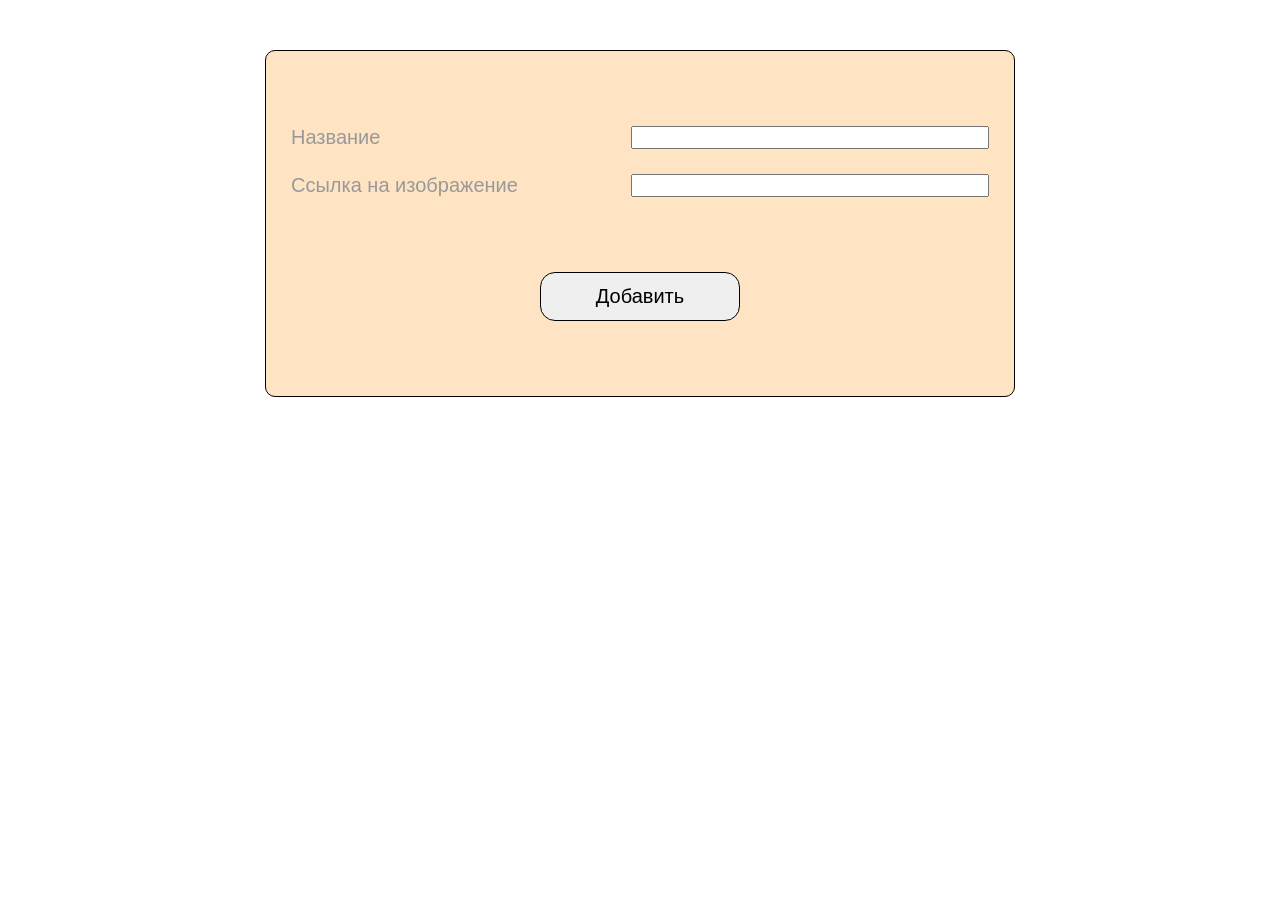
<file: index.html>
<!doctype html><html lang="en"><head><meta charset="UTF-8"><meta name="viewport" content="width=device-width,initial-scale=1"><meta http-equiv="X-UA-Compatible" content="ie=edge"><title>DOM 1</title><script defer="defer" src="main.js"></script><link href="main.css" rel="stylesheet"></head><body><div class="container"><div class="widget"><form id="form" class="img-form"><div class="field"><label for="alt">Название</label> <input name="alt" class="input" required></div><div class="field"><label for="src">Ссылка на изображение</label> <input name="src" required></div><button class="btn-add">Добавить</button></form><div class="img-container"></div></div></div></body></html>
</file>
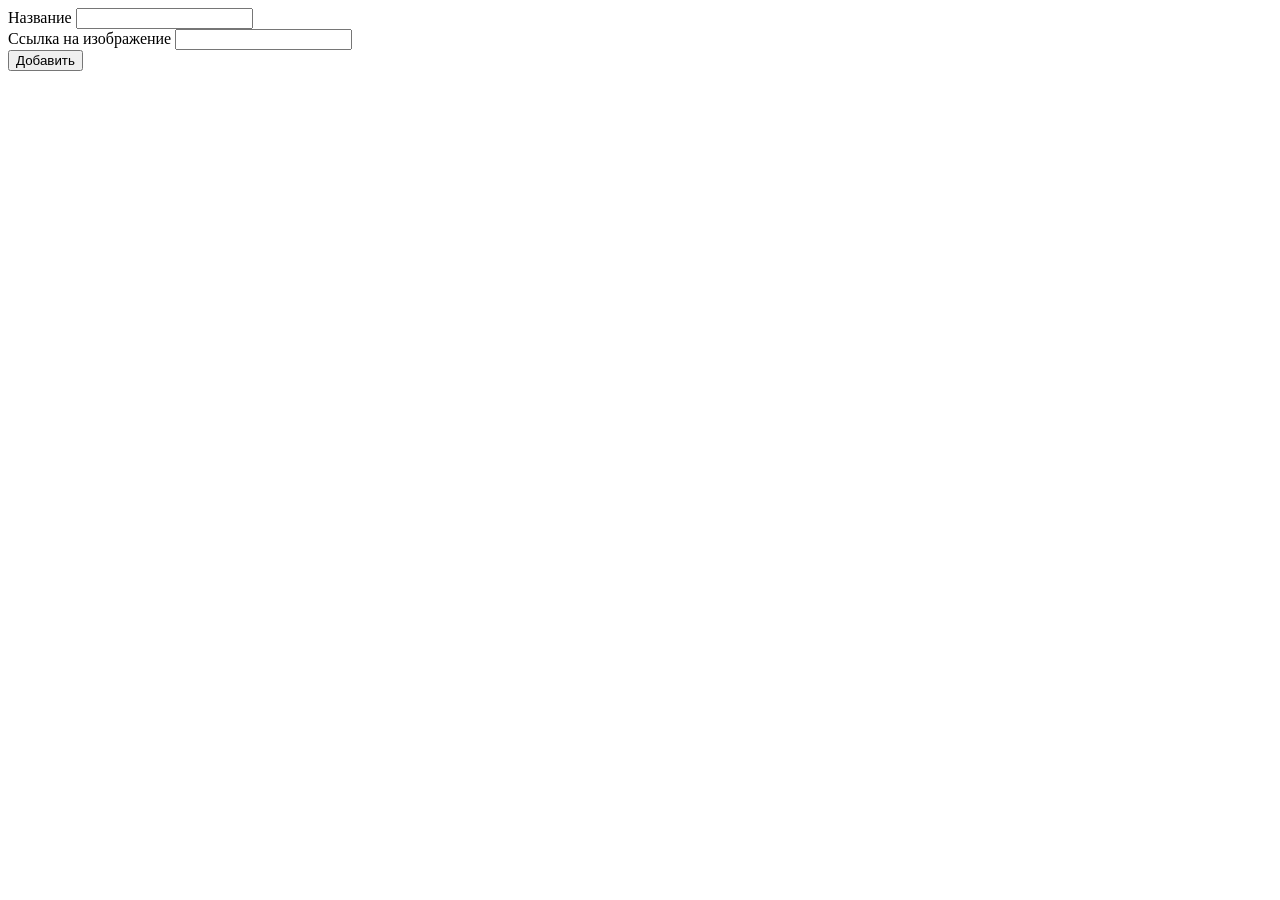
<file: src/index.html>
<!DOCTYPE html>
<html lang="en">

<head>
  <meta charset="UTF-8">
  <meta name="viewport" content="width=device-width, initial-scale=1.0">
  <meta http-equiv="X-UA-Compatible" content="ie=edge">
  <title>DOM 1</title>
</head>

<body>
  <div class="container">
    <div class="widget">
      <form id="form" class="img-form">
        <div class="field">
          <label for="alt">Название</label>
          <input type="text" name="alt" class="input" required>
        </div>
        <div class="field">
          <label for="src">Ссылка на изображение</label>
          <input type="text" name="src" required>
        </div>
        <button class="btn-add">Добавить</button>
      </form>
      <div class="img-container">
        
      </div>
    </div>
  </div>
</body>

</html>
</file>
<file: main.css>
body{color:#999}.img-form{background-color:bisque;border:1px solid #000;border-radius:10px;box-sizing:border-box;font-family:sans-serif;font-size:20px;margin-left:auto;margin-right:auto;margin-top:50px;padding:75px 25px;width:750px}.field{display:flex;justify-content:space-between;margin-top:25px}input{width:350px}.field:first-child{margin-top:0}.btn-add{border:1px solid #000;border-radius:15px;box-sizing:border-box;display:block;font-family:sans-serif;font-size:20px;margin-left:auto;margin-right:auto;margin-top:75px;padding:12px 36px;width:200px}.img-container{display:flex;flex-wrap:wrap;margin-top:25px}.img-block{align-items:end;box-sizing:border-box;display:block;display:flex;flex-direction:column-reverse;flex-wrap:wrap;margin-left:25px;width:175px}.img-block:nth-child(1+4n){margin-left:0}.delete-image{background-image:url(https://cdn.icon-icons.com/icons2/933/PNG/512/close-button_icon-icons.com_72803.png);background-size:cover;content:"";cursor:pointer;display:block;height:10px;margin-bottom:-5px;margin-right:-5px;width:10px}.image{z-index:-1}
</file>
